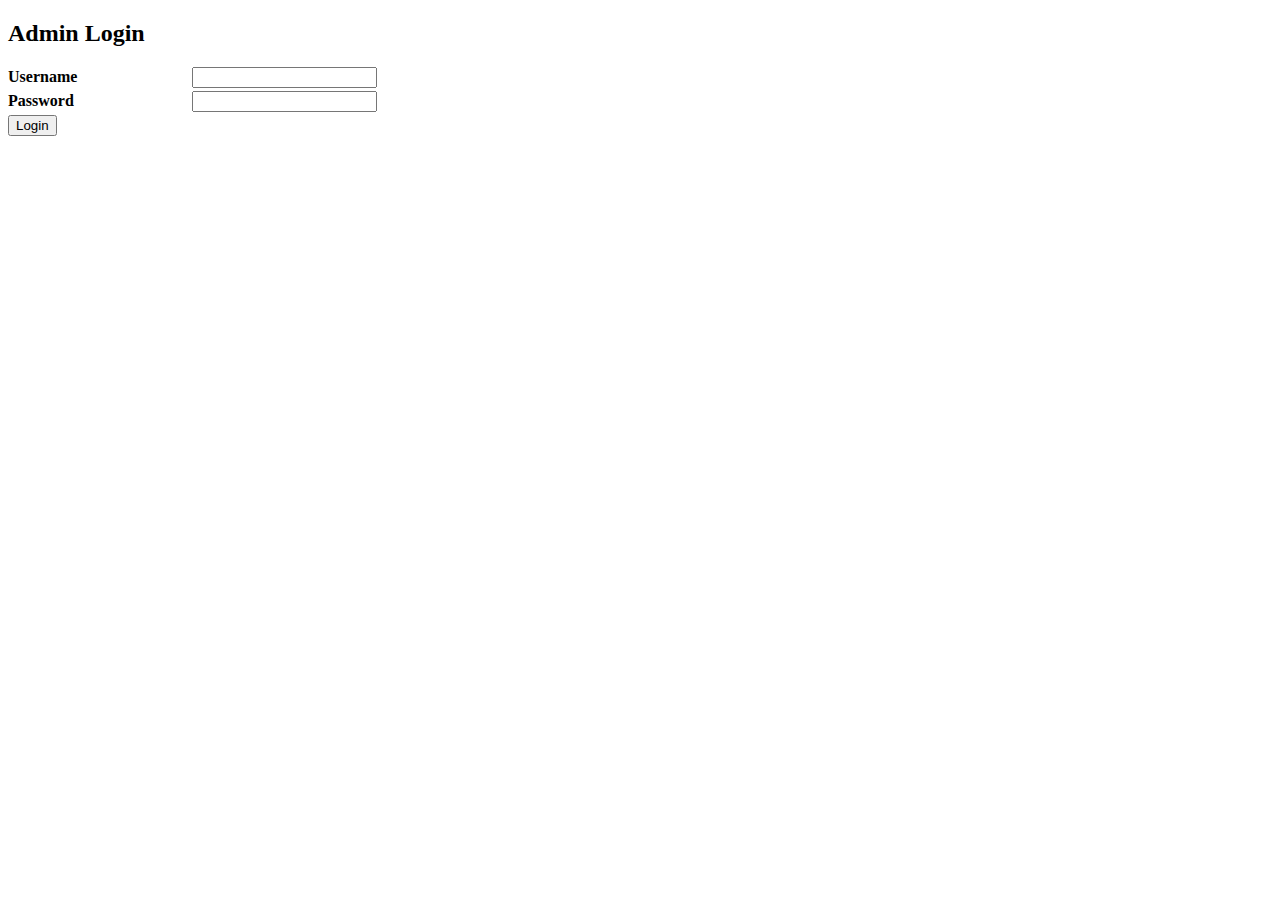
<file: web/admin/login.html>
<!DOCTYPE html>
<html>
    <head>
        <title>TOBA - Admin Login</title>
        <meta charset="UTF-8">
        <link rel="stylesheet" href="../style.css" type="text/css"/>
    </head>
    <body>
        <h2>Admin Login</h2>
        <form action="j_security_check" method="post">
            <div>
                <label>Username</label>
                <input name="j_username" type="text" />
            </div>
            <div>
                <label>Password</label>
                <input name="j_password" type="password" />
            </div>
            <input type="submit" value="Login" />
        </form>
    </body>
</html>
</file>
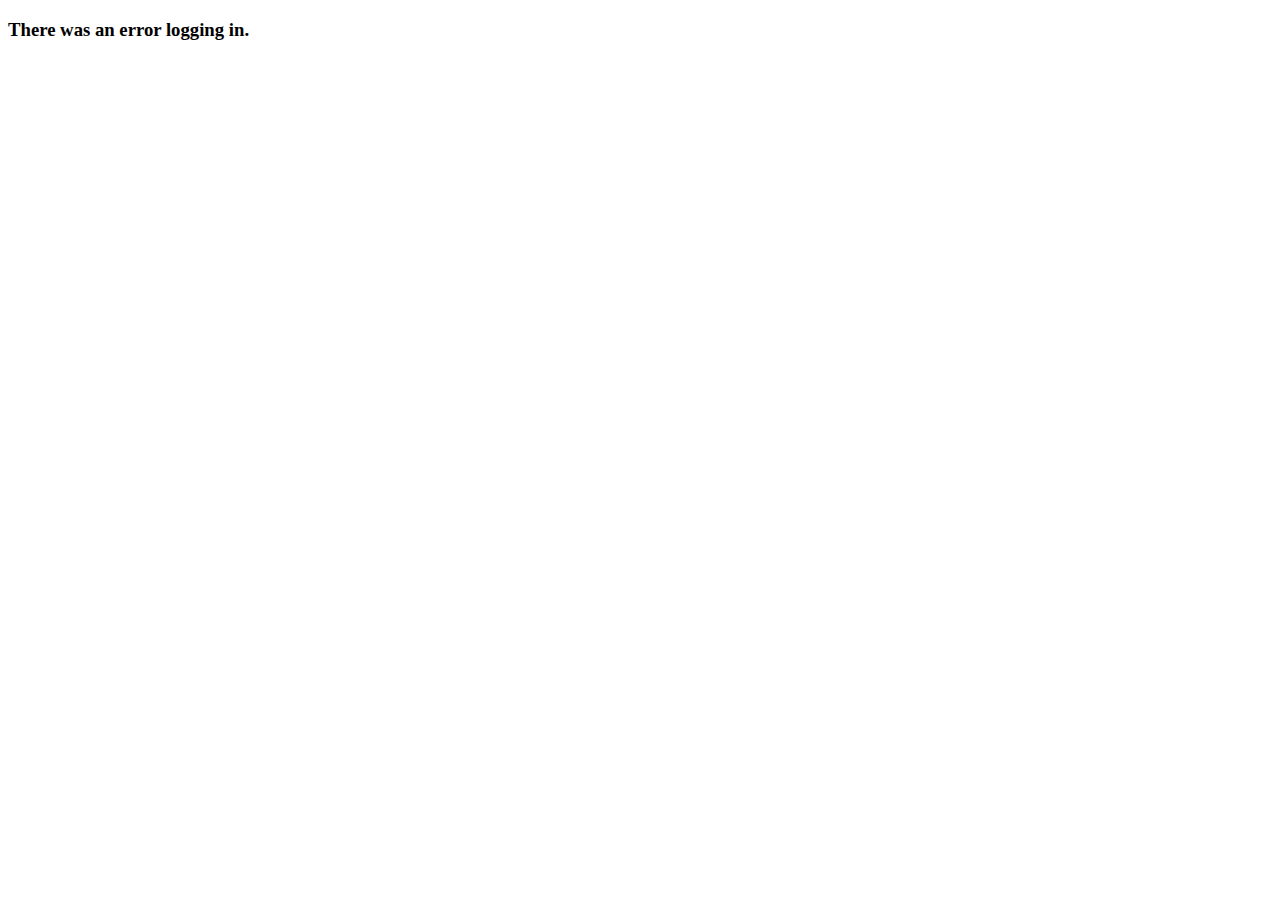
<file: web/admin/login_error.html>
<!DOCTYPE html>
<html>
    <head>
        <title>TOBA - Admin Login Error</title>
        <meta charset="UTF-8">
        <meta name="viewport" content="width=device-width, initial-scale=1.0">
        <link rel="stylesheet" href="../style.css" type="text/css"/>
    </head>
    <body>
        <h3>There was an error logging in.</h3>
    </body>
</html>
</file>
<file: web/style.css>
label {
    display: inline-block;
    width: 180px;
    margin-bottom: 5px;
    font-weight: bold;
}

table td, th {
    border: 1px solid black;
}
</file>
